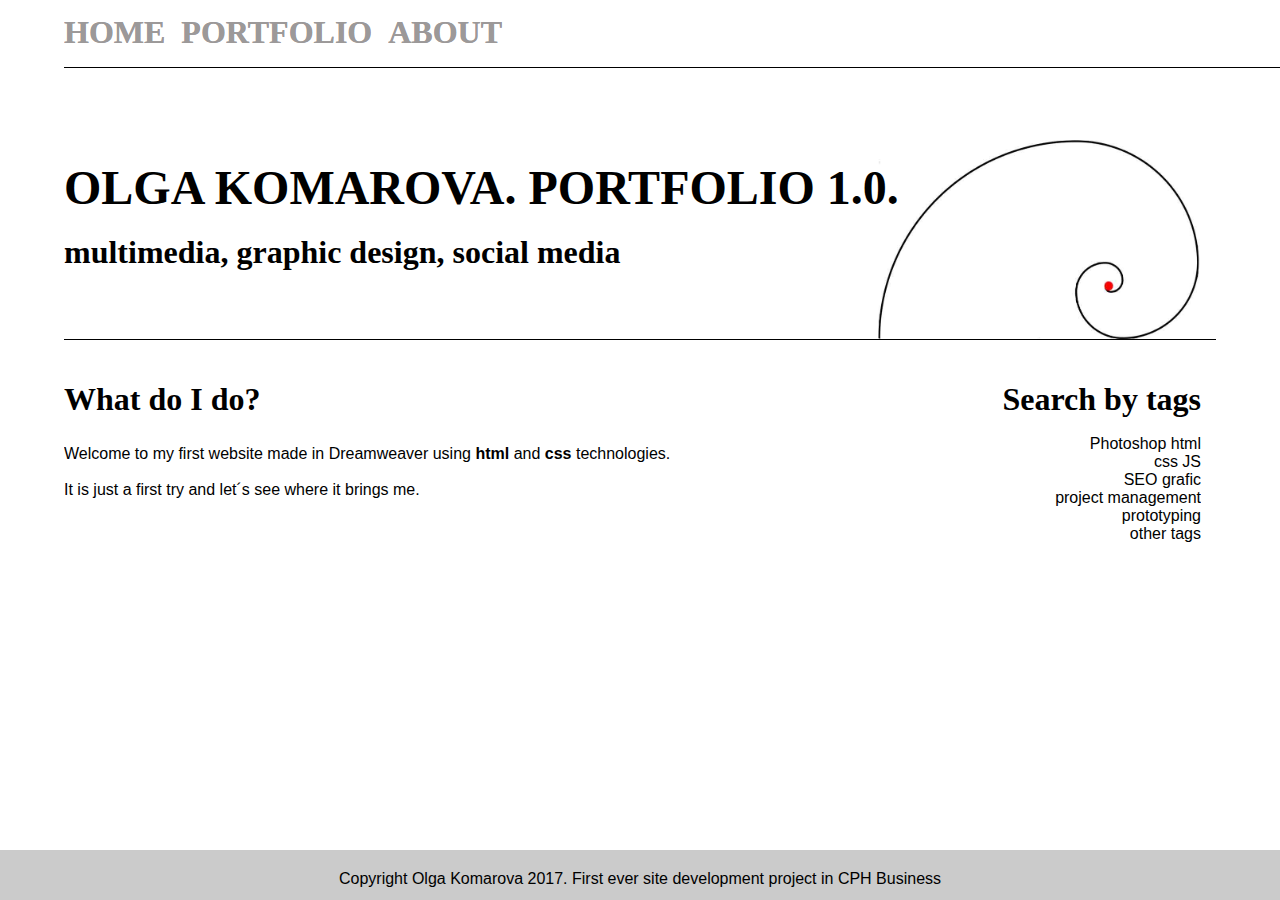
<file: index.html>
<!doctype html>
<html lang="en">

<head>
    <meta charset="UTF-8">
    <meta http-equiv="X-UA-Compatible" content="IE=edge">
    <meta name="viewport" content="width=device-width, initial-scale=1.0">
    <title>Portfolio Olga Komarova: multimedia design, graphic design, social media</title>
    <link href="css/styles.css" rel="stylesheet" type="text/css">

    <!--The following script tag downloads a font from the Adobe Edge Web Fonts server for use within the web page. We recommend that you do not modify it.-->

    <script>
        var __adobewebfontsappname__ = "dreamweaver"
    </script>
    <script src="http://use.edgefonts.net/alex-brush:n4:default;almendra-sc:n4:default;annie-use-your-telescope:n4:default;antic:n4:default;cabin-sketch:n4,n7:default;mr-bedfort:n4:default;astloch:n4:default;antic-didone:n4:default;alice:n4:default.js" type="text/javascript"></script>
</head>

<body>
    <nav class="navbar navbar-default navbar-fixed-top">
        <ul class="nav navlist ">
            <li class="navlistitem"><a href="#">Home</a> </li>
            <li class="navlistitem"><a href="portfolio.html">Portfolio</a></li>
            <li class="navlistitem"><a href="about.html">About</a></li>

        </ul>
    </nav>
    <header>
        <h1>OLGA KOMAROVA.&nbsp;PORTFOLIO 1.0.</h1>
        <h2>multimedia, graphic design, social media</h2>
    </header>

    <main>
        <section class="section_left">
            <h2>What do I do?</h2>
            <p>Welcome to my first website made in Dreamweaver using <strong>html</strong> and <strong>css</strong> technologies. <br>
                <br> It is just a first try and let´s see where it brings me.</p>
        </section>
        <section class="section_right">
            <h2>Search by tags</h2>
            <ul>
                <li class="tags">
                    <a href="#"></a>Photoshop html</li>
                <li class="tags">css JS</li>
                <li class="tags">SEO grafic</li>
                <li class="tags">project management</li>
                <li class="tags">prototyping</li>
                <li>other tags</li>
            </ul>
        </section>
    </main>
    <footer>
        <p>Copyright Olga Komarova 2017. First ever site development project in CPH Business </p>
    </footer>
</body>

</html>
</file>
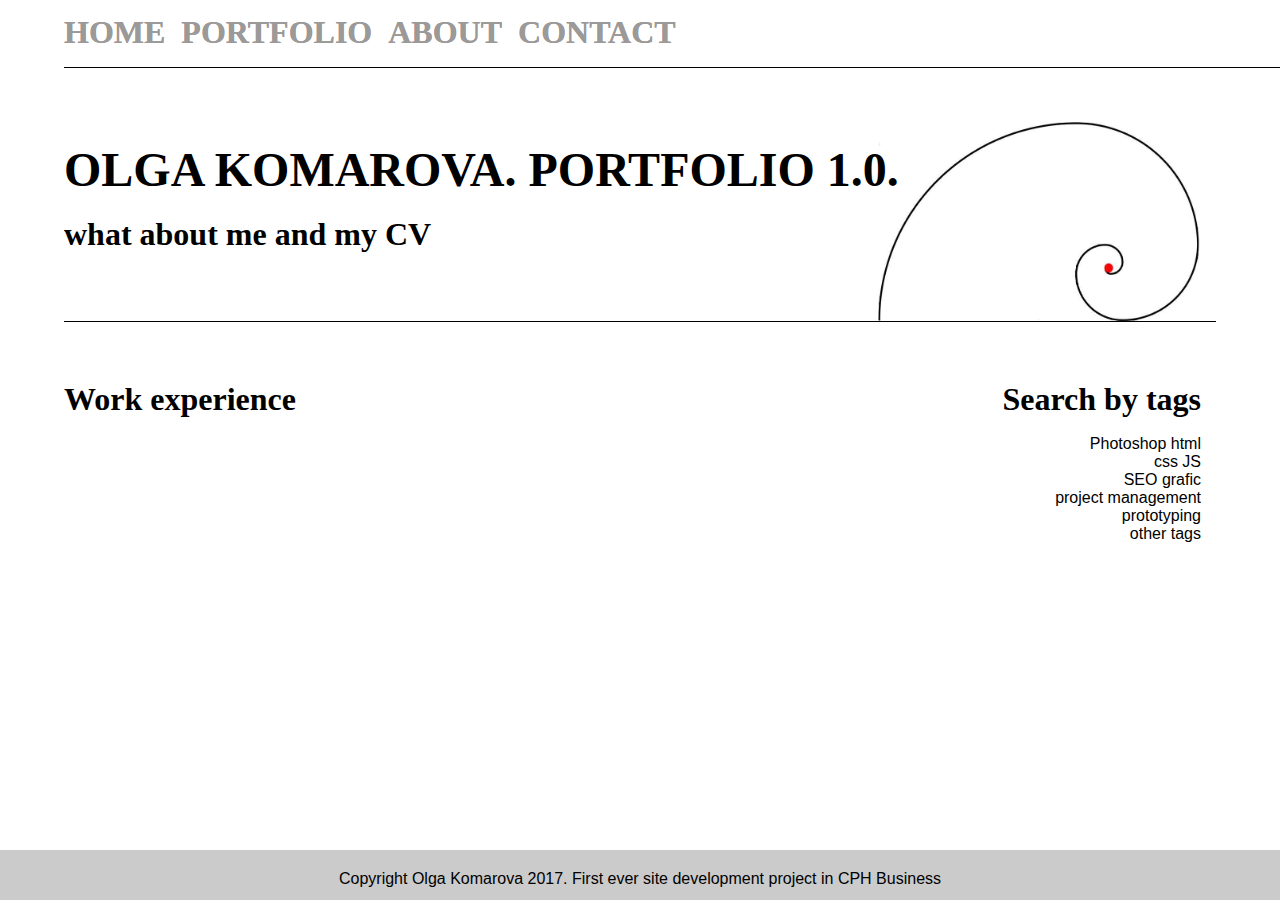
<file: about.html>
<!doctype html>
<html lang="en">

<head>
    <meta charset="UTF-8">
    <meta http-equiv="X-UA-Compatible" content="IE=edge">
    <meta name="viewport" content="width=device-width, initial-scale=1.0">
    <title>Portfolio Olga Komarova: multimedia design, graphic design, social media</title>
    <link href="css/styles.css" rel="stylesheet" type="text/css">

    <!--The following script tag downloads a font from the Adobe Edge Web Fonts server for use within the web page. We recommend that you do not modify it.-->

    <script>
        var __adobewebfontsappname__ = "dreamweaver"
    </script>
    <script src="http://use.edgefonts.net/alex-brush:n4:default;almendra-sc:n4:default;annie-use-your-telescope:n4:default;antic:n4:default;cabin-sketch:n4,n7:default;mr-bedfort:n4:default;astloch:n4:default;antic-didone:n4:default;alice:n4:default.js" type="text/javascript"></script>
</head>

<body>
    <header>
        <h1>OLGA KOMAROVA.&nbsp;PORTFOLIO 1.0.</h1>
        <h2>what about me and my CV</h2>
    </header>
    <nav class="navbar navbar-default navbar-fixed-top">
        <ul class="nav navlist ">
            <li class="navlistitem"><a href="index.html">Home</a> </li>
            <li class="navlistitem"><a href="portfolio.html">Portfolio</a></li>
            <li class="navlistitem"><a href="#">About</a></li>
            <li class="navlistitem"><a href="contact.html">Contact</a></li>
        </ul>
    </nav>
    <main>
        <section class="section_left">
            <h2>Work experience</h2>

        </section>
        <section class="section_right">
            <h2>Search by tags</h2>
            <ul>
                <li>Photoshop html</li>
                <li>css JS</li>
                <li>SEO grafic</li>
                <li>project management</li>
                <li>prototyping</li>
                <li>other tags</li>
            </ul>
        </section>
    </main>
    <footer>
        <p>Copyright Olga Komarova 2017. First ever site development project in CPH Business </p>
    </footer>
</body>

</html>
</file>
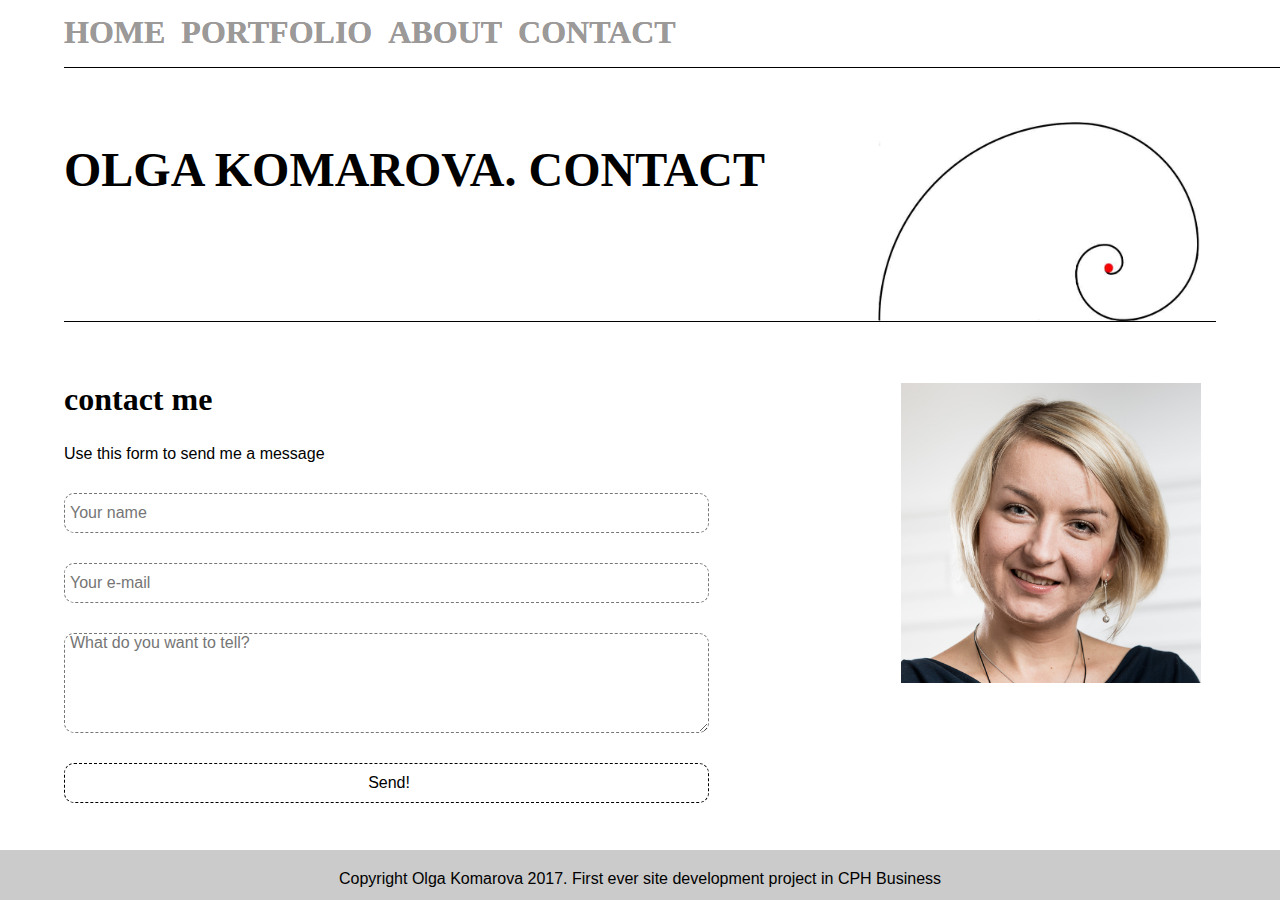
<file: contact.html>
<!doctype html>
<html lang="en">
<head>
<meta charset="UTF-8">
<meta http-equiv="X-UA-Compatible" content="IE=edge">
<meta name="viewport" content="width=device-width, initial-scale=1.0">
<title>Contact Olga Komarova: multimedia design, graphic design, social media</title>
<link href="css/styles.css" rel="stylesheet" type="text/css">

<!--The following script tag downloads a font from the Adobe Edge Web Fonts server for use within the web page. We recommend that you do not modify it.-->

<script>var __adobewebfontsappname__="dreamweaver"</script>
<script src="http://use.edgefonts.net/alex-brush:n4:default;almendra-sc:n4:default;annie-use-your-telescope:n4:default;antic:n4:default;cabin-sketch:n4,n7:default;mr-bedfort:n4:default;astloch:n4:default;antic-didone:n4:default;alice:n4:default.js" type="text/javascript"></script>
</head>

<body>
<header>
  <h1>OLGA KOMAROVA.&nbsp;contact</h1>
</header>
<nav class="navbar navbar-default navbar-fixed-top">
  <ul class="nav navlist ">
    <li class="navlistitem"><a href="index.html">Home</a> </li>
    <li class="navlistitem"><a href="portfolio.html">Portfolio</a></li>
    <li class="navlistitem"><a href="about.html" >About</a></li>
    <li class="navlistitem"><a href="#">Contact</a></li>
  </ul>
</nav>
<main>
  <section class="section_left">
    <h2>contact me</h2>
    <p>Use this form to send me a message</p>
    <form action="mailto:cph-ok36@cphbusiness.dk?subject=Contact from site" method="post" enctype="text/plain">
      <!-- Constraint validation af et web form med attributerne "required" og type -->
      <p>
        <input name="name" type="text" placeholder="Your name" required>
      </p>
      <p>
        <input name="mail" type="email" placeholder="Your e-mail" required>
      </p>
      <p>
        <textarea name="message" placeholder="What do you want to tell?"></textarea>
      </p>
      <p>
        <input name="submit" type="submit" value="Send!">
      </p>
    </form>
  </section>
  <section class="section_right"> <img src="images/olga_komarova_foto300x300.jpg" width="300" height="300" alt="Olga Komarova"/> </section>
</main>
<footer>
  <p>Copyright Olga Komarova 2017. First ever site development project in CPH Business </p>
</footer>
</body>
</html>
</file>
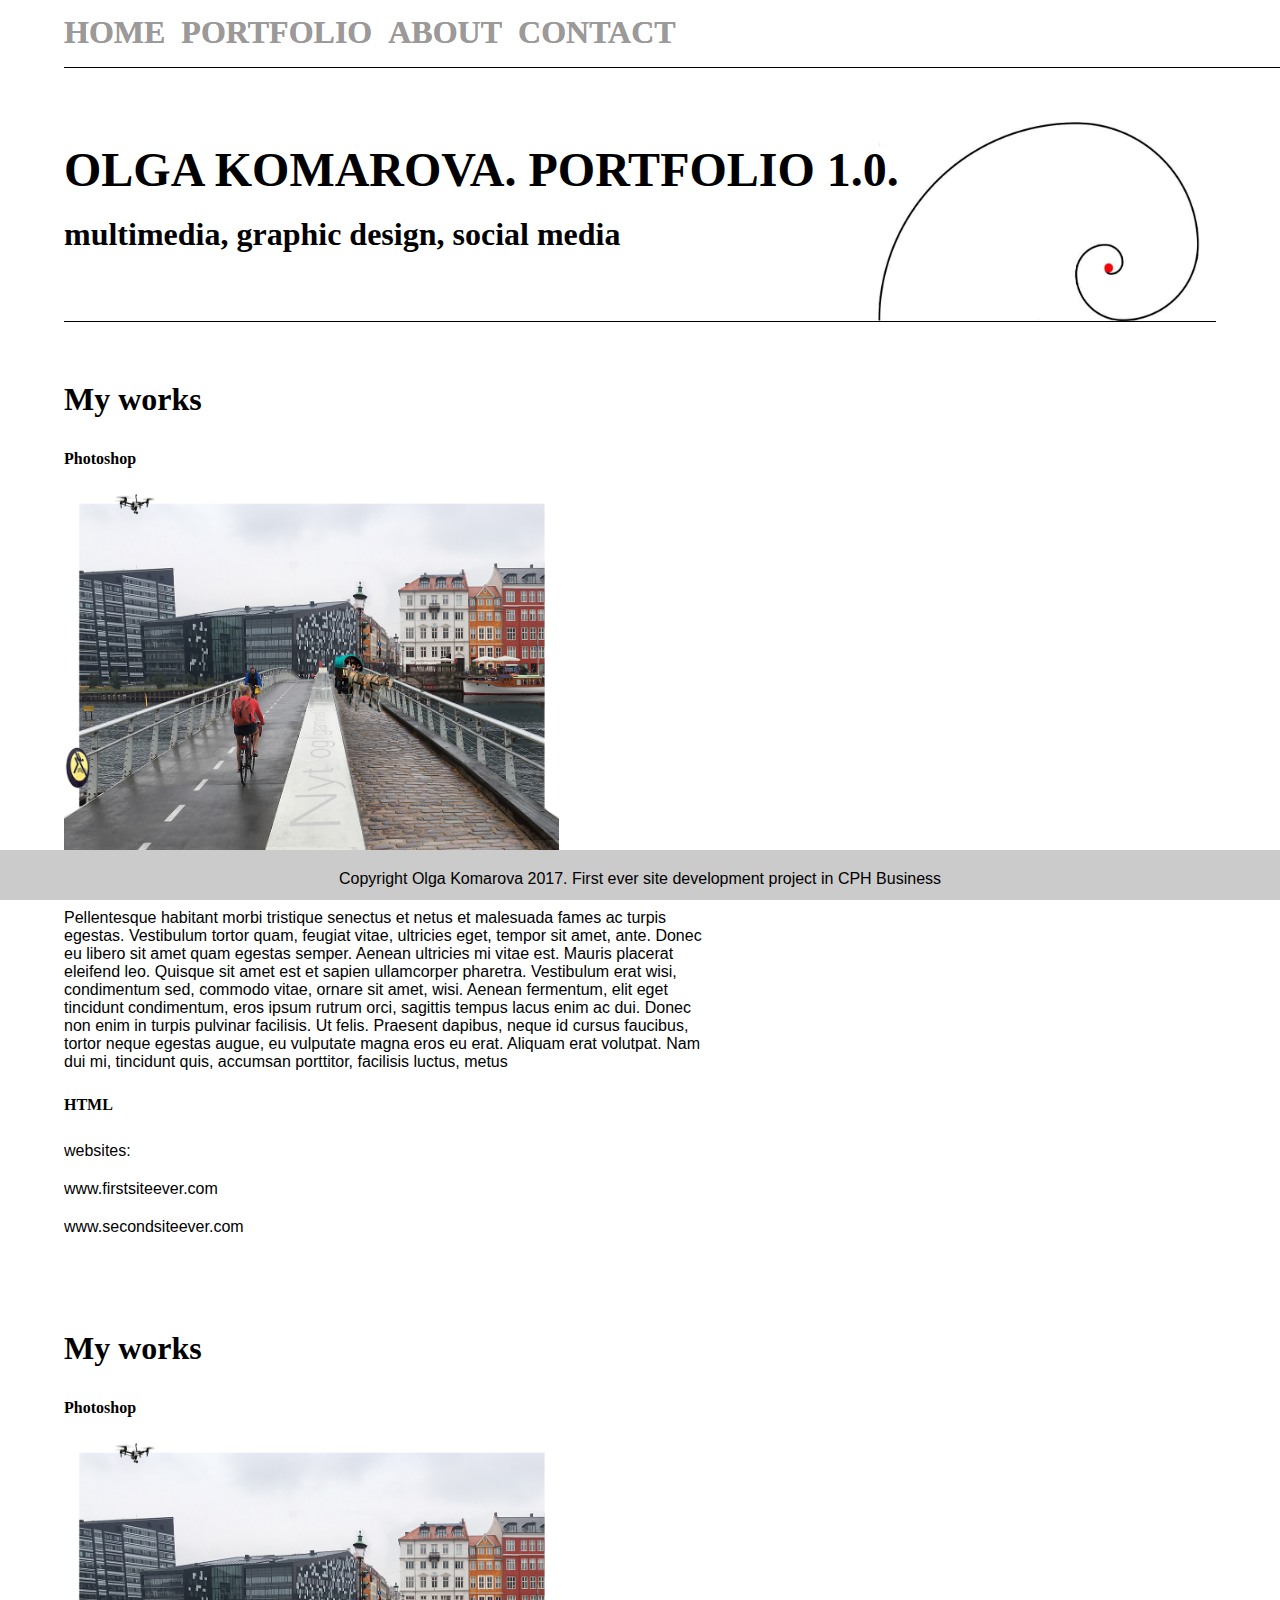
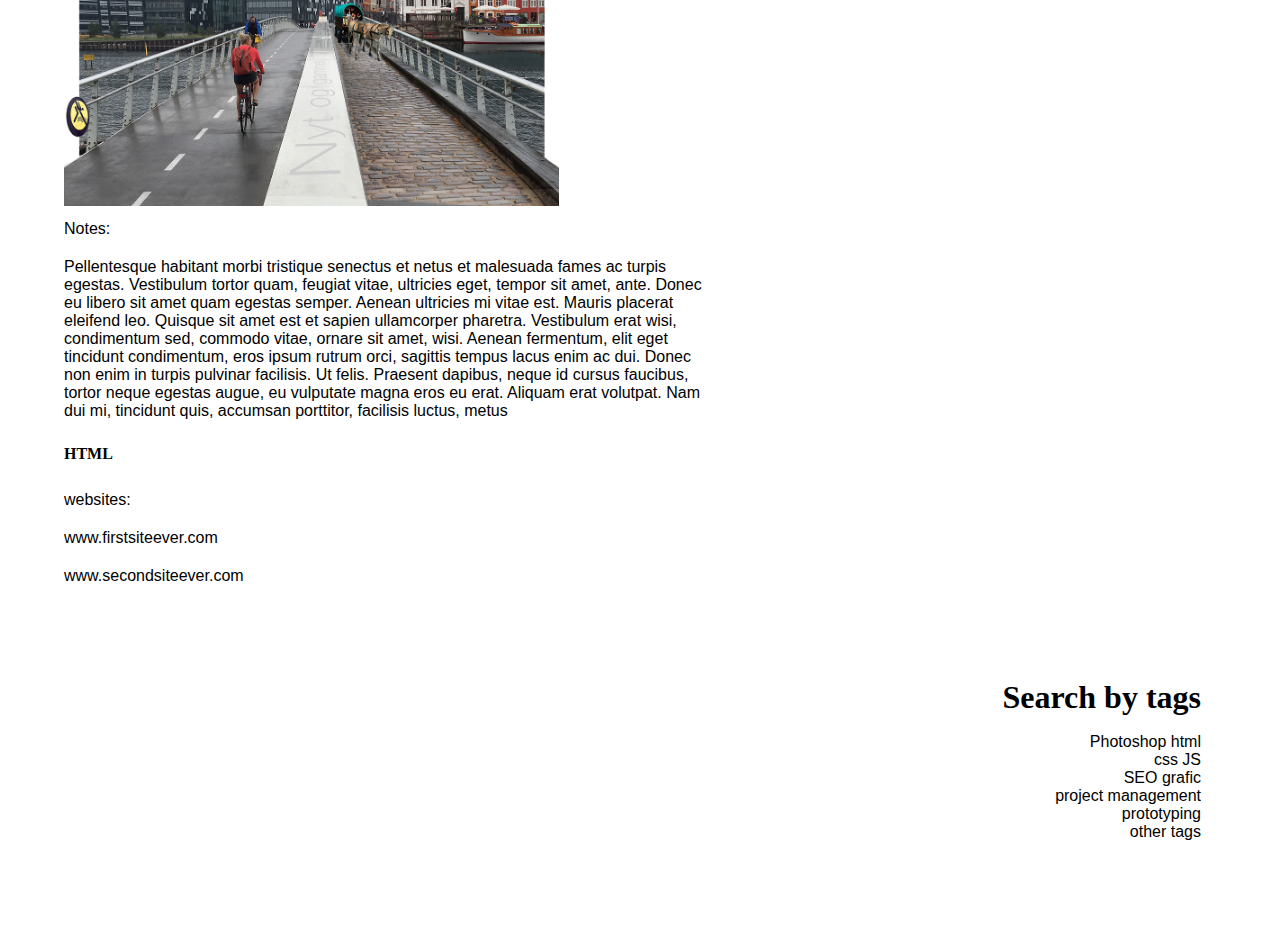
<file: portfolio.html>
<!doctype html>
<html lang="en">
<head>
<meta charset="UTF-8">
<meta http-equiv="X-UA-Compatible" content="IE=edge">
<meta name="viewport" content="width=device-width, initial-scale=1.0">
<title>Portfolio Olga Komarova: multimedia design, graphic design, social media</title>
<link href="css/styles.css" rel="stylesheet" type="text/css">

<!--The following script tag downloads a font from the Adobe Edge Web Fonts server for use within the web page. We recommend that you do not modify it.-->

<script>var __adobewebfontsappname__="dreamweaver"</script>
<script src="http://use.edgefonts.net/alex-brush:n4:default;almendra-sc:n4:default;annie-use-your-telescope:n4:default;antic:n4:default;cabin-sketch:n4,n7:default;mr-bedfort:n4:default;astloch:n4:default;antic-didone:n4:default;alice:n4:default.js" type="text/javascript"></script>
<script type="text/javascript" src="js/gototop.js"></script>
</head>

<body>
<header>
  <h1>OLGA KOMAROVA.&nbsp;PORTFOLIO 1.0.</h1>
  <h2>multimedia, graphic design, social media</h2>
</header>
<nav class="navbar navbar-default navbar-fixed-top">
  <ul class="nav navlist ">
    <li class="navlistitem"><a href="index.html">Home</a> </li>
    <li class="navlistitem"><a href="#">Portfolio</a></li>
    <li class="navlistitem"><a href="about.html" >About</a></li>
    <li class="navlistitem"><a href="contact.html">Contact</a></li>
  </ul>
</nav>
<main>
	<div id="projects">
	
  <section class="section_left">
    <h2>My works</h2>
    <h3>Photoshop</h3>
    <img src="images/NytOgGammeltBroOlga_2.jpg" width="495" height="371" alt="photoshop"/>
    <p>Notes:</p>
    <p>Pellentesque habitant morbi tristique senectus et netus et malesuada fames ac turpis egestas. Vestibulum tortor quam, feugiat vitae, ultricies eget, tempor sit amet, ante. Donec eu libero sit amet quam egestas semper. Aenean ultricies mi vitae est. Mauris placerat eleifend leo. Quisque sit amet est et sapien ullamcorper pharetra. Vestibulum erat wisi, condimentum sed, commodo vitae, ornare sit amet, wisi. Aenean fermentum, elit eget tincidunt condimentum, eros ipsum rutrum orci, sagittis tempus lacus enim ac dui. Donec non enim in turpis pulvinar facilisis. Ut felis. Praesent dapibus, neque id cursus faucibus, tortor neque egestas augue, eu vulputate magna eros eu erat. Aliquam erat volutpat. Nam dui mi, tincidunt quis, accumsan porttitor, facilisis luctus, metus</p>
    <h3>HTML</h3>
    <p>websites:</p>
    <p>www.firstsiteever.com</p>
    <p>www.secondsiteever.com</p>
  </section>
	<section class="section_left">
    <h2>My works</h2>
    <h3>Photoshop</h3>
    <img src="images/NytOgGammeltBroOlga_2.jpg" width="495" height="371" alt="photoshop"/>
    <p>Notes:</p>
    <p>Pellentesque habitant morbi tristique senectus et netus et malesuada fames ac turpis egestas. Vestibulum tortor quam, feugiat vitae, ultricies eget, tempor sit amet, ante. Donec eu libero sit amet quam egestas semper. Aenean ultricies mi vitae est. Mauris placerat eleifend leo. Quisque sit amet est et sapien ullamcorper pharetra. Vestibulum erat wisi, condimentum sed, commodo vitae, ornare sit amet, wisi. Aenean fermentum, elit eget tincidunt condimentum, eros ipsum rutrum orci, sagittis tempus lacus enim ac dui. Donec non enim in turpis pulvinar facilisis. Ut felis. Praesent dapibus, neque id cursus faucibus, tortor neque egestas augue, eu vulputate magna eros eu erat. Aliquam erat volutpat. Nam dui mi, tincidunt quis, accumsan porttitor, facilisis luctus, metus</p>
    <h3>HTML</h3>
    <p>websites:</p>
    <p>www.firstsiteever.com</p>
    <p>www.secondsiteever.com</p>
  </section>
		<button onclick="topFunction()" id="myBtn" title="Go to top" style="font-size:small">Tilbage&nbsp;&nbsp;<i class="fa fa-angle-double-up"></i></button>

		
		</div>
  <section class="section_right">
       <h2>Search by tags</h2>  
      <ul>
        <li>Photoshop html</li>
        <li>css JS</li>
        <li>SEO grafic</li>
        <li>project management</li>
        <li>prototyping</li>
        <li>other tags</li>
      </ul>
    </section>
		

	
</main>


<footer>
  <p>Copyright Olga Komarova 2017. First ever site development project in CPH Business </p>
</footer>
</body>
</html>
</file>
<file: css/styles.css>
*{
	margin: 0;
	padding: 0;
	box-sizing: border-box;
	    font-size:100%;
    vertical-align:baseline;
    background:transparent;
	overflow-x: scroll;
		overflow-y: scroll;
}

nav ul {
    list-style:none;
}

a {
    margin:0;
    padding:0;
    font-size:100%;
    vertical-align:baseline;
    background:transparent;
}

body{
	margin-top: 5%;
	margin-left: 5%;
	margin-bottom: 5%;
	margin-right: 5%;
}

header {
	background-attachment: scroll;
	background-size: contain;
	width: 100%;
	background-repeat: no-repeat;
	background-position: 100% 0;
	min-width: 600px;
	border-bottom: thin solid #000000;
	background-image: url(../images/Fibonacci_spiral_red_dot_h500px.jpg);
	overflow-x: scroll;
	border-top-width: thin;
	border-right-width: thin;
	border-left-width: thin;
	border-top-style: none;
	border-right-style: none;
	border-left-style: none;
	margin-top: 0px;
	margin-right: 0px;
	margin-bottom: 0px;
	margin-left: 0px;
	min-height: 200px;
	margin-top: 5%;
}

h1 {
	font-family: cabin-sketch;
	font-style: normal;
	font-size: 3em;
	line-height: 2em;
	text-transform: uppercase;
	text-indent: 0px;
	width: 100%;
	min-width: 300px;
}

h2 {
	font-family: cabin-sketch;
	font-style: normal;
	font-size: 2em;
	line-height: 1em;
	padding-bottom: 20px;
}

h3 {
	font-family: cabin-sketch;
	font-style: normal;
	font-size: 1em;
	line-height: 3em;
	padding-bottom: 3px;
}
nav {
	font-family: cabin-sketch;
	font-size: 2em;
	font-style: normal;
	font-weight: bold;
	display: inline-table;
	text-shadow: 0px 0px;
	text-transform: uppercase;
}

p {
	padding-top: 10px;
	padding-bottom: 10px;
}

footer {
	position: fixed;
	left: 0px;
	bottom: 0px;
	height: 50px;
	width: 100%;
	background-color: #CBCBCB;
}

nav {
}
.navlist {
	margin: 0;
	padding: 0;
	list-style-type: none;
	overflow-x: hidden;
	overflow-y: hidden;
	position: fixed; /* Set the navbar to fixed position */
	top: 0; /* Position the navbar at the top of the page */
	width: 100%; /* Full width */
	background-color: #FFFFFF;
	border-bottom: thin solid black;
}
.navlistitem {
	float: left;
	text-decoration: none;
}
.navlistitem a {
	text-decoration: none;
	display: block;
	padding-top: 14px;

	padding-right: 16px;
	padding-bottom: 16px;
	color: #9C9999;
}
.navlistitem a:hover {
	color: #F90509;
	text-shadow: 0px 0px 10px #BDBDBD;
}
.tags a:hover {
	color: #F90509;
	text-shadow: 0px 0px 10px #BDBDBD;
}

body {
}
.section_left {
	width: 56%;
	font-family: "Gill Sans", "Gill Sans MT", "Myriad Pro", "DejaVu Sans Condensed", Helvetica, Arial, sans-serif;
	font-style: normal;
	font-weight: normal;
	margin-top: 2%;
	margin-right: 2%;
	margin-bottom: 2%;
	padding-top: 20px;
	padding-bottom: 20px;
	float: left;
}
.section_right {
	width: 36%;
	font-family: "Gill Sans", "Gill Sans MT", "Myriad Pro", "DejaVu Sans Condensed", Helvetica, Arial, sans-serif;
	font-style: normal;
	font-weight: normal;
	padding-bottom: 20px;
	padding-top: 20px;
	margin-top: 2%;
	margin-bottom: 2%;
	float: right;
	text-align: right;
	padding-right: 15px;	
}



footer p {
	font-family: "Gill Sans", "Gill Sans MT", "Myriad Pro", "DejaVu Sans Condensed", Helvetica, Arial, sans-serif;
	text-align: center;
	font-weight: lighter;
	margin-bottom: 10px;
	margin-top: 10px;
	margin-left: 10px;
	margin-right: 10px;
}
form p input  {
	width: 100%;
	height: 40px;
	border-radius: 10px;
	text-indent: 5px;
	margin-top: 10px;
	font-family: "Gill Sans", "Gill Sans MT", "Myriad Pro", "DejaVu Sans Condensed", Helvetica, Arial, sans-serif;
	text-decoration: none;
	font-size: medium;
	-webkit-box-shadow: 0px 0px 0px;
	box-shadow: 0px 0px 0px;
	border-width: thin;
	border-style: dashed;
}
form p textarea {
	width: 100%;
	height: 100px;
	border-radius: 10px;
	text-indent: 5px;
	margin-top: 10px;
	float: left;
	font-family: "Gill Sans", "Gill Sans MT", "Myriad Pro", "DejaVu Sans Condensed", Helvetica, Arial, sans-serif;
	text-decoration: none;
	font-size: medium;
	border-width: thin;
	border-style: dashed;
}
form {
}
p {
	font-family: "Gill Sans", "Gill Sans MT", "Myriad Pro", "DejaVu Sans Condensed", Helvetica, Arial, sans-serif;
}

/*Go to Top button*/
#myBtn {
    display: none; /* Hidden by default */
    position: fixed; /* Fixed/sticky position */
    bottom: 100px; /* Place the button at the bottom of the page */
	left: 48%;
    z-index: 99; /* Make sure it does not overlap */
    border: none; /* Remove borders */
    outline: none; /* Remove outline */
    background-color: red; /* Set a background color */
    color: white; /* Text color */
    cursor: pointer; /* Add a mouse pointer on hover */
    padding: 15px; /* Some padding */
    border-radius: 10px; /* Rounded corners */
;}

#myBtn:hover {
    background-color: #555; /* Add a dark-grey background on hover */
}


@media (max-width: 637px){
}
</file>
